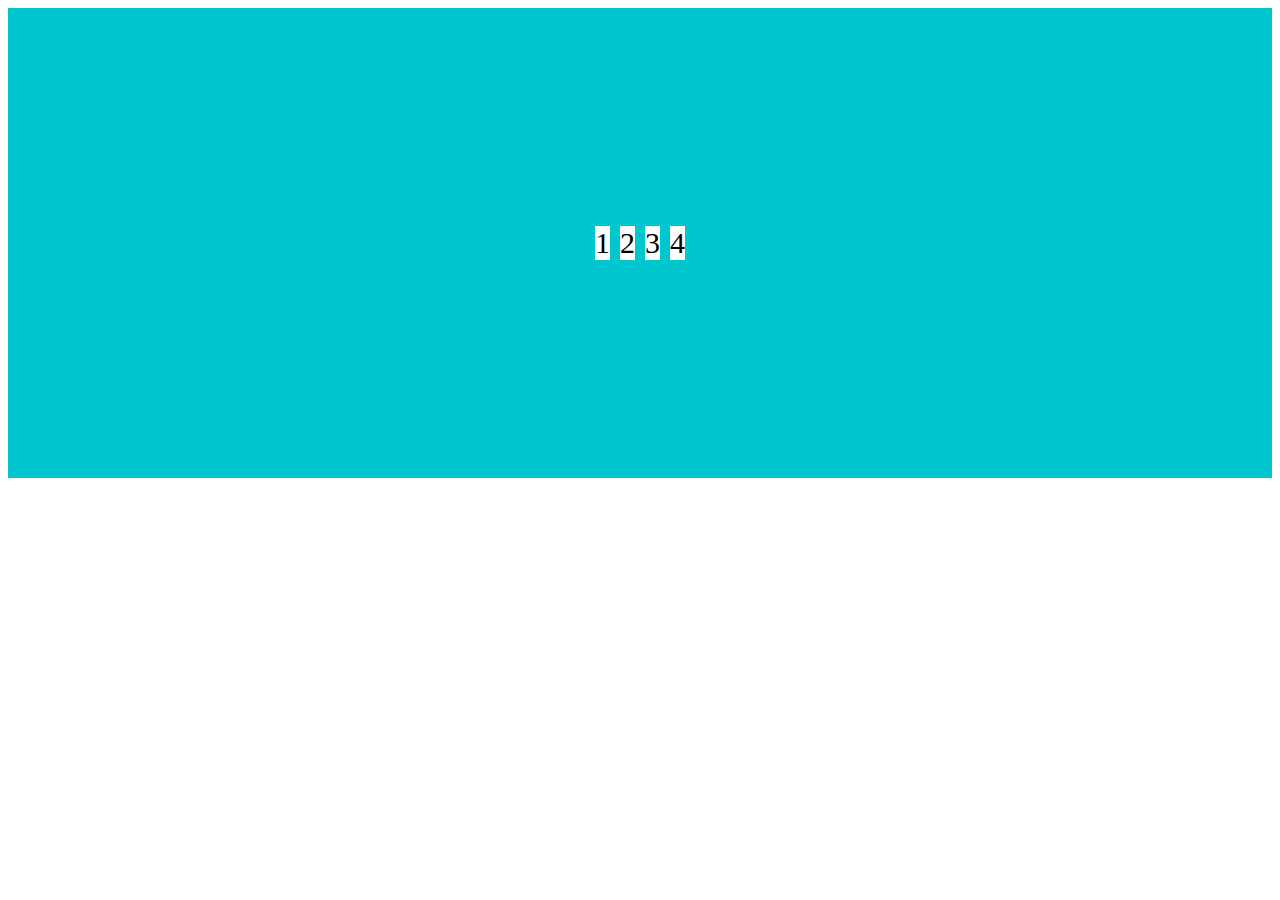
<file: flex/flex.html>
<!DOCTYPE HTML>
<html lang="ja">
  <head>
    <meta charset="UTF-8" />
    <link rel="stylesheet" href="style.css" />
    <title>flexbox</title>
  </head>

  <body>
   <div class="flex">
    <div>1</div>
    <div>2</div>
    <div>3</div>
    <div>4</div>
   </div>
  </body>
</html>
</file>
<file: flex/style.css>
.flex{
  background-color:#00c7ce;
  height:50vh;
  padding:10px;
  display:flex;
  justify-content:center;
  align-items:center;
}
.flex div{
  background-color:#ffffff;
  margin:5px;
  font-size:30px;
}
</file>
